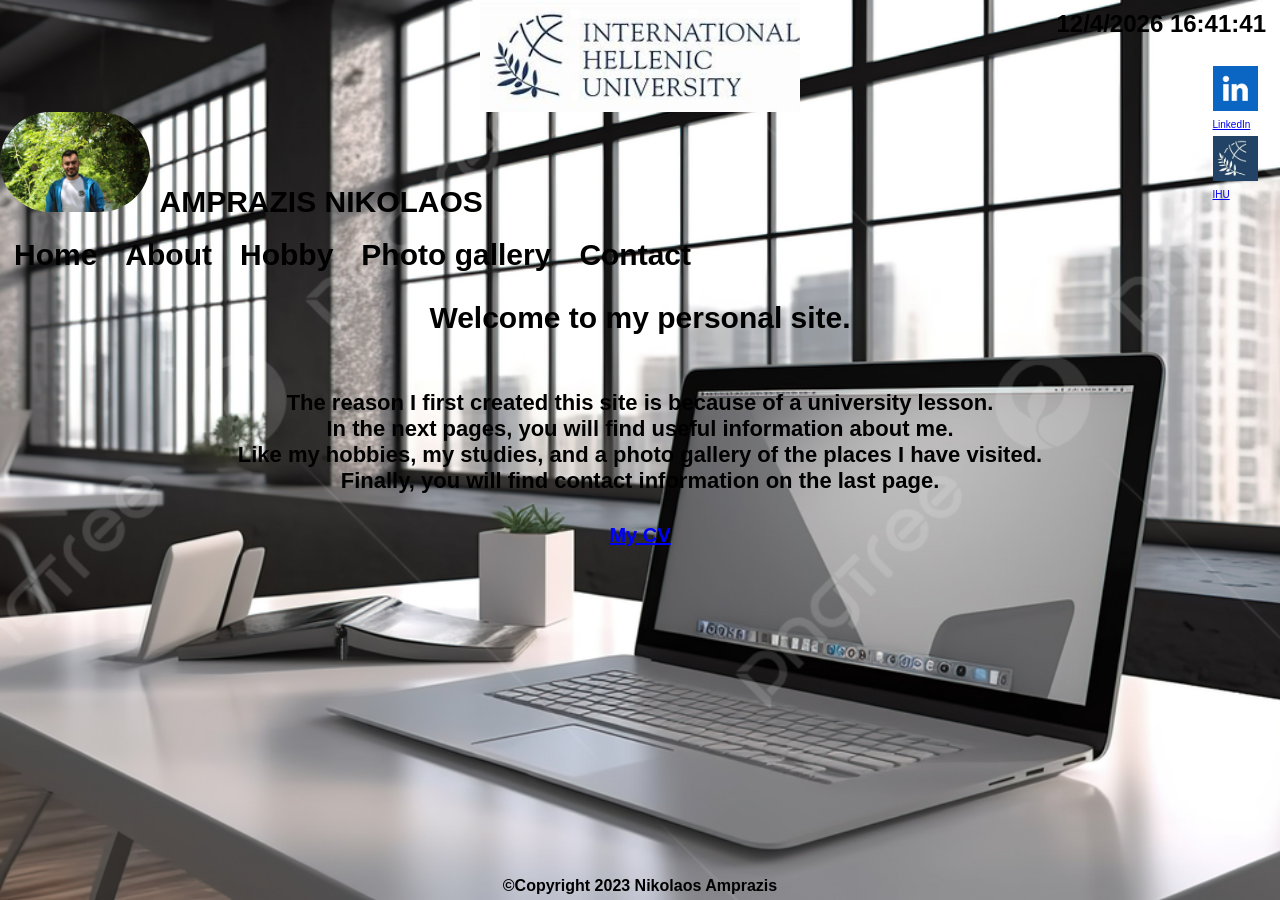
<file: index.html>
<!DOCTYPE html>
<html>
  <head>
    <meta charset="UTF-8">
    <meta name="viewport" content="width=device-width, initial-scale=1.0">
    <title>Welcome</title>
    <link rel="stylesheet" href="sidebar.css">
    <link rel="stylesheet" href="style.css">

 <style>

  body{
   background-image: url("pictures/computer.png");
   background-repeat: no-repeat;
   background-size: cover ;
   background-position: center;
   margin: 0;
   height: 100vh;
  }

 </style>
  </head>
<body>

<strong><div id="datetime" style="position: fixed; right: 14px; top: 10px; font-size: 24px; "></div></strong>
<script>
    function updateDateTime() {
        var now = new Date();
        var date = now.toLocaleDateString();
        var options = { hour12: false };
        var time = now.toLocaleTimeString(undefined, options);
        var dateTimeString = date + ' ' + time;

        document.getElementById('datetime').innerHTML = dateTimeString;
    }
    updateDateTime();

    setInterval(updateDateTime, 1000);
</script>

      <img  class="logo" src="pictures/logo.png" >
      <img class="profile" src="pictures/profile.jpg">
      <h1 class="h1">AMPRAZIS NIKOLAOS</h1>

    <nav class="navbar">
        <ul>
            <li><a href="index.html">Home</a></li>
            <li><a href="about.html">About</a></li>
            <li><a href="hobby.html">Hobby</a></li>
            <li><a href="gallery.html">Photo gallery</a></li>
            <li><a href="contact.html">Contact</a></li>
        </ul>
    </nav>

    <div class="sidebar">
      <div class="sidebar-link">
        <a href="https://www.linkedin.com/in/nikos-amprazis-949815175" target="_blank">
        <img src="pictures/linkedIn.png" alt="LinkedIn">
        <div>LinkedIn</div>
        </a>
      </div>
      <div class="sidebar-link">
        <a href="https://www.iee.ihu.gr/" target="blank">
          <img src="pictures/ihu.jpg" alt="IHU">
        <div>IHU</div>
        </a>
      </div>
    </div>

  <div style="
  display: flex; 
  flex-direction: row;
  width: 100%;
  color: rgb(0, 0, 0);
  font-size: 25px;
  text-align: center;">

  <div style="flex: 1;  ">
    <p class="personal"><strong>Welcome to my personal site.</p>
    <div class="paragraph">The reason I first created this site is because of a university lesson.<br>
       In the next pages, you will find useful information about me.<br>
       Like my hobbies, my studies, and a photo gallery of the places I have visited.<br>
       Finally, you will find contact information on the last page.</strong></div>
       <p class="cv"><a href="https://drive.google.com/drive/folders/1dZpvK_fL6KqmXzzp0EK8Rc3xNooOUPY3?usp=drive_link" target="_blank" class="cv">My CV</a></p>
  </div>
</div>

	<div class="copy">
	<p><strong>&copy;Copyright 2023 Nikolaos Amprazis</strong></p>
	</div>
</body>
</html>
</file>
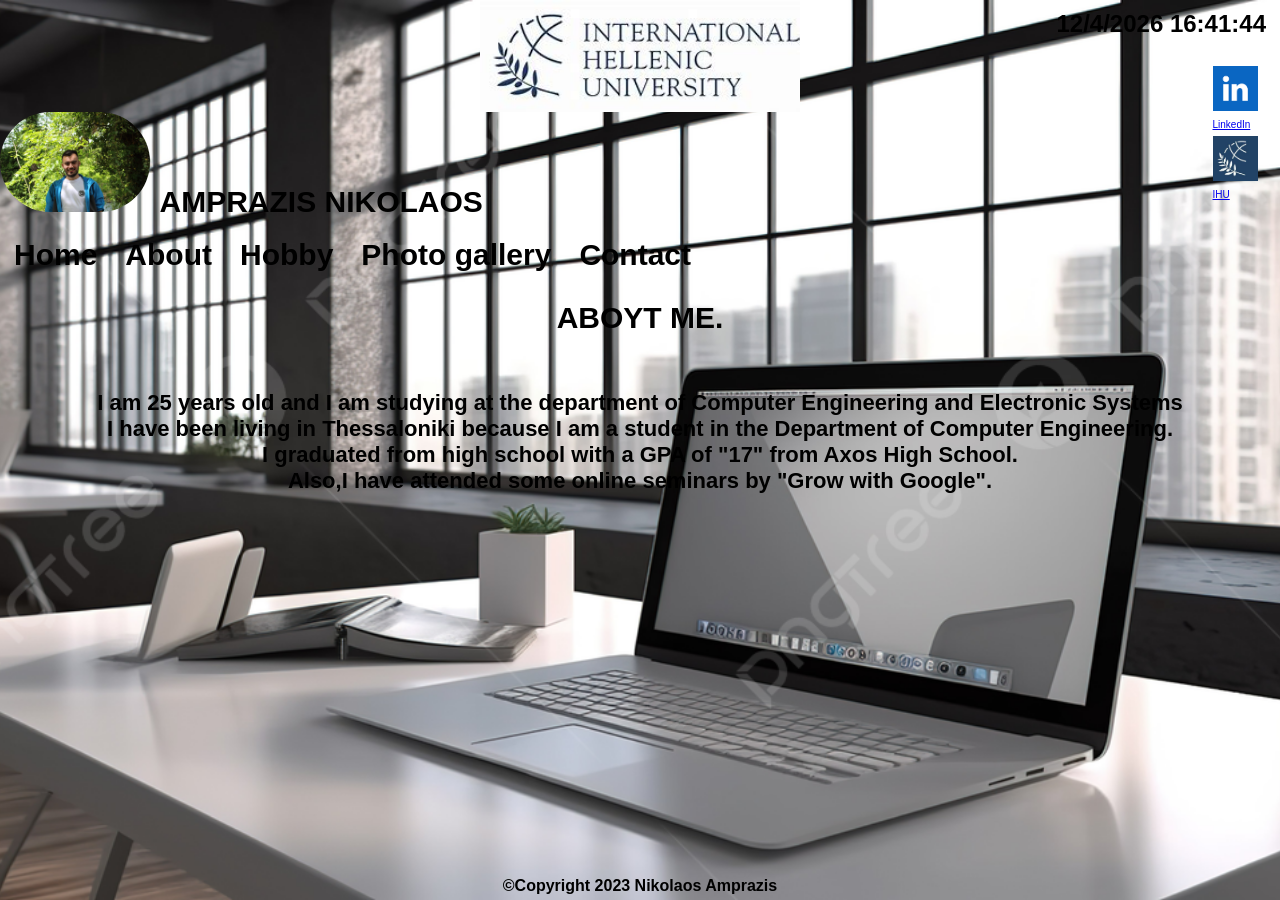
<file: about.html>
<!DOCTYPE html>
<html>
  <head>
    <meta charset="UTF-8">
    <meta name="viewport" content="width=device-width, initial-scale=1.0">
    <title>Welcome</title>
    <link rel="stylesheet" href="sidebar.css">
    <link rel="stylesheet" href="style.css">

 <style>

  body{
   background-image: url("pictures/computer.png");
   background-repeat: no-repeat;
   background-size: cover ;
   background-position: center;
   margin: 0;
   height: 100vh;
}
 </style>
  </head>
<body>

<strong><div id="datetime" style="position: fixed; right: 14px; top: 10px; font-size: 24px; "></div></strong>
<script>
    function updateDateTime() {
        var now = new Date();
        var date = now.toLocaleDateString();
        var options = { hour12: false };
        var time = now.toLocaleTimeString(undefined, options);
        var dateTimeString = date + ' ' + time;

        document.getElementById('datetime').innerHTML = dateTimeString;
    }
    updateDateTime();

    setInterval(updateDateTime, 1000);
</script>

      <img  class="logo" src="pictures/logo.png" >
      <img class="profile" src="pictures/profile.jpg">
      <h1 class="h1">AMPRAZIS NIKOLAOS</h1>

    <nav class="navbar">
        <ul>
            <li><a href="index.html">Home</a></li>
            <li><a href="about.html">About</a></li>
            <li><a href="hobby.html">Hobby</a></li>
            <li><a href="gallery.html">Photo gallery</a></li>
            <li><a href="contact.html">Contact</a></li>
        </ul>
    </nav>

    <div class="sidebar">
      <div class="sidebar-link">
        <a href="https://www.linkedin.com/in/nikos-amprazis-949815175" target="_blank">
        <img src="pictures/linkedIn.png" alt="LinkedIn">
        <div>LinkedIn</div>
        </a>
      </div>
      <div class="sidebar-link">
        <a href="https://www.iee.ihu.gr/" target="blank">
          <img src="pictures/ihu.jpg" alt="IHU">
        <div>IHU</div>
        </a>
      </div>
    </div>

  <div style="
  display: flex; 
  flex-direction: row;
  width: 100%;
  color: rgb(0, 0, 0);
  font-size: 25px;
  text-align: center;">

  <div style="flex: 1;  ">
    <p class="about"><strong>ABOYT ME.</p>
    <div class="paragraph"> I am 25 years old and I am studying at the department of Computer Engineering and Electronic Systems<br>
      I have been living in Thessaloniki because I am a student in the Department of Computer Engineering.<br>
      I graduated from high school with a GPA of "17" from Axos High School.<br>
      Also,I have attended some online seminars by "Grow with Google".</strong></div>
  </div>
</div>

	<div class="copy">
	<p><strong>&copy;Copyright 2023 Nikolaos Amprazis</strong></p>
	</div>
</body>
</html>
</file>
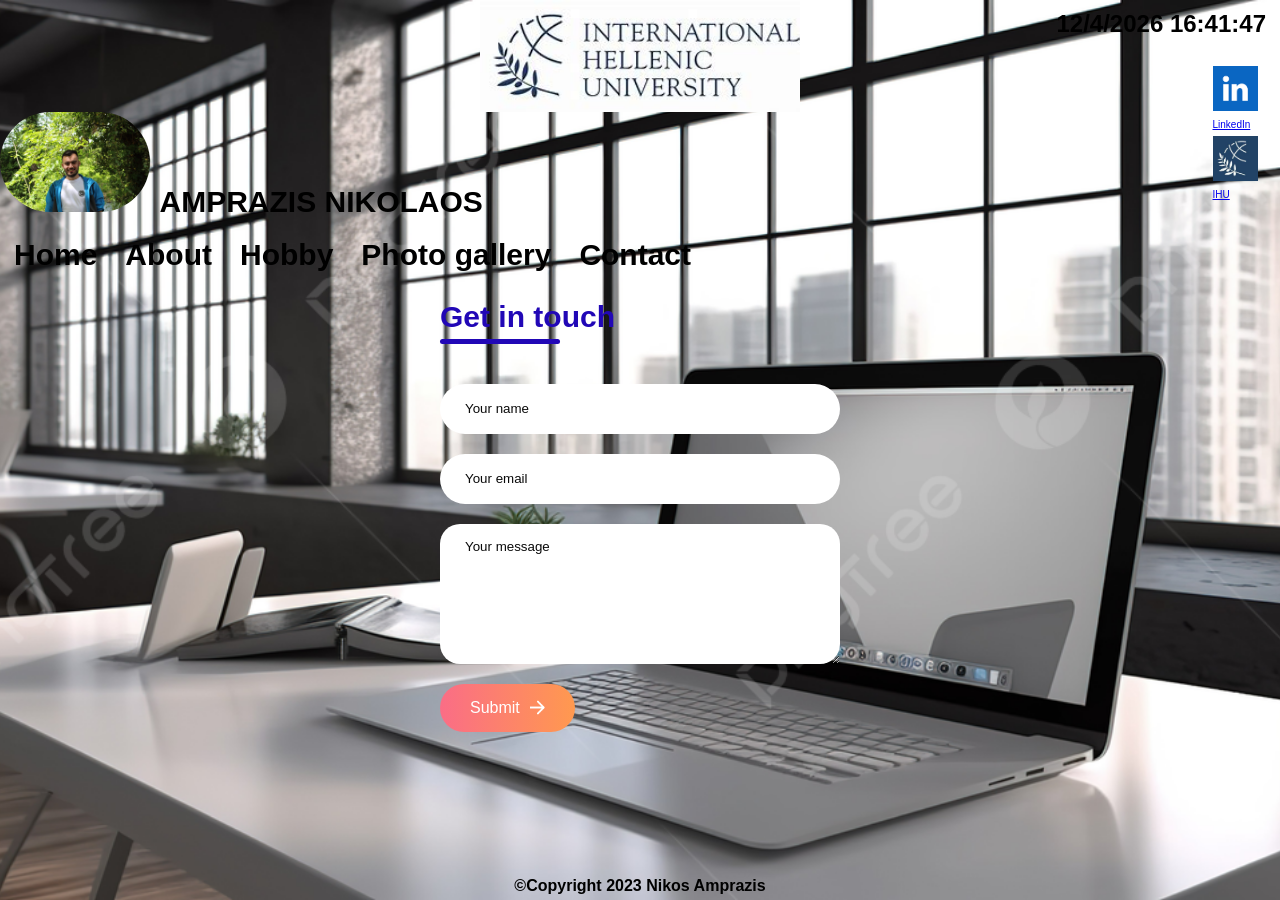
<file: contact.html>
<!DOCTYPE html>
<html>
  <head>
    <meta charset="UTF-8">
    <meta name="viewport" content="width=device-width, initial-scale=1.0">
    <title>Welcome</title>
    <link rel="stylesheet" href="sidebar.css">
    <link rel="stylesheet" href="style.css">
    <style>
 
  body , html{
    background-image: url("pictures/computer.png");
    background-repeat: no-repeat;
    background-size: cover ;
    background-position: center;
    margin: 0;
    height: 100vh;
  }
    </style>
  </head>
<body>

<strong><div id="datetime" style="position: fixed; right: 14px; top: 10px; font-size: 24px; "></div></strong>
  <script>
      function updateDateTime() {
          var now = new Date();
          var date = now.toLocaleDateString();
          var options = { hour12: false };
          var time = now.toLocaleTimeString(undefined, options);
          var dateTimeString = date + ' ' + time;

          document.getElementById('datetime').innerHTML = dateTimeString;
      }
      updateDateTime();

      setInterval(updateDateTime, 1000);
  </script>
      <img  class="logo" src="pictures/logo.png" > 
      <img class="profile" src="pictures/profile.jpg">
      <h1 class="h1">AMPRAZIS NIKOLAOS</h1>

    <nav class="navbar">
        <ul>
            <li><a href="index.html">Home</a></li>
            <li><a href="about.html">About</a></li>
            <li><a href="hobby.html">Hobby</a></li>
            <li><a href="gallery.html">Photo gallery</a></li>
            <li><a href="contact.html">Contact</a></li>
        </ul>
    </nav>
    
     <div class="sidebar">
      <div class="sidebar-link">
        <a href="https://www.linkedin.com/in/nikos-amprazis-949815175" target="_blank">
        <img src="pictures/linkedIn.png" alt="LinkedIn">
        <div>LinkedIn</div>
        </a>
      </div>
      <div class="sidebar-link">
        <a href="https://www.iee.ihu.gr/" target="blank">
          <img src="pictures/ihu.jpg" alt="IHU">
        <div>IHU</div>
        </a>
      </div>
    </div>

    <div class="contact-container">
      <form action="https://api.web3forms.com/submit" method="POST" class="contact-left">
        <div class="contact-left-title">
          <h2>Get in touch</h2>
          <hr>
        </div>
        <input type="hidden" name="access_key" value="1da6fba8-c21f-42be-bdca-db766f902430">
        <input type="text" name="name" placeholder="Your name" class="contact-inputs" required>
        <input type="email" name="email" placeholder="Your email" class="contact-inputs" required>
        <textarea name="message" placeholder="Your message" class="contact-inputs" required></textarea>
        <button type="submit">Submit <img src="pictures/arrow_icon.png"></button>
      </form>
    </div>
    <div class="copy">
<p><strong>&copy;Copyright 2023 Nikos Amprazis</strong></p>
	</div>
</body>
</html>
</file>
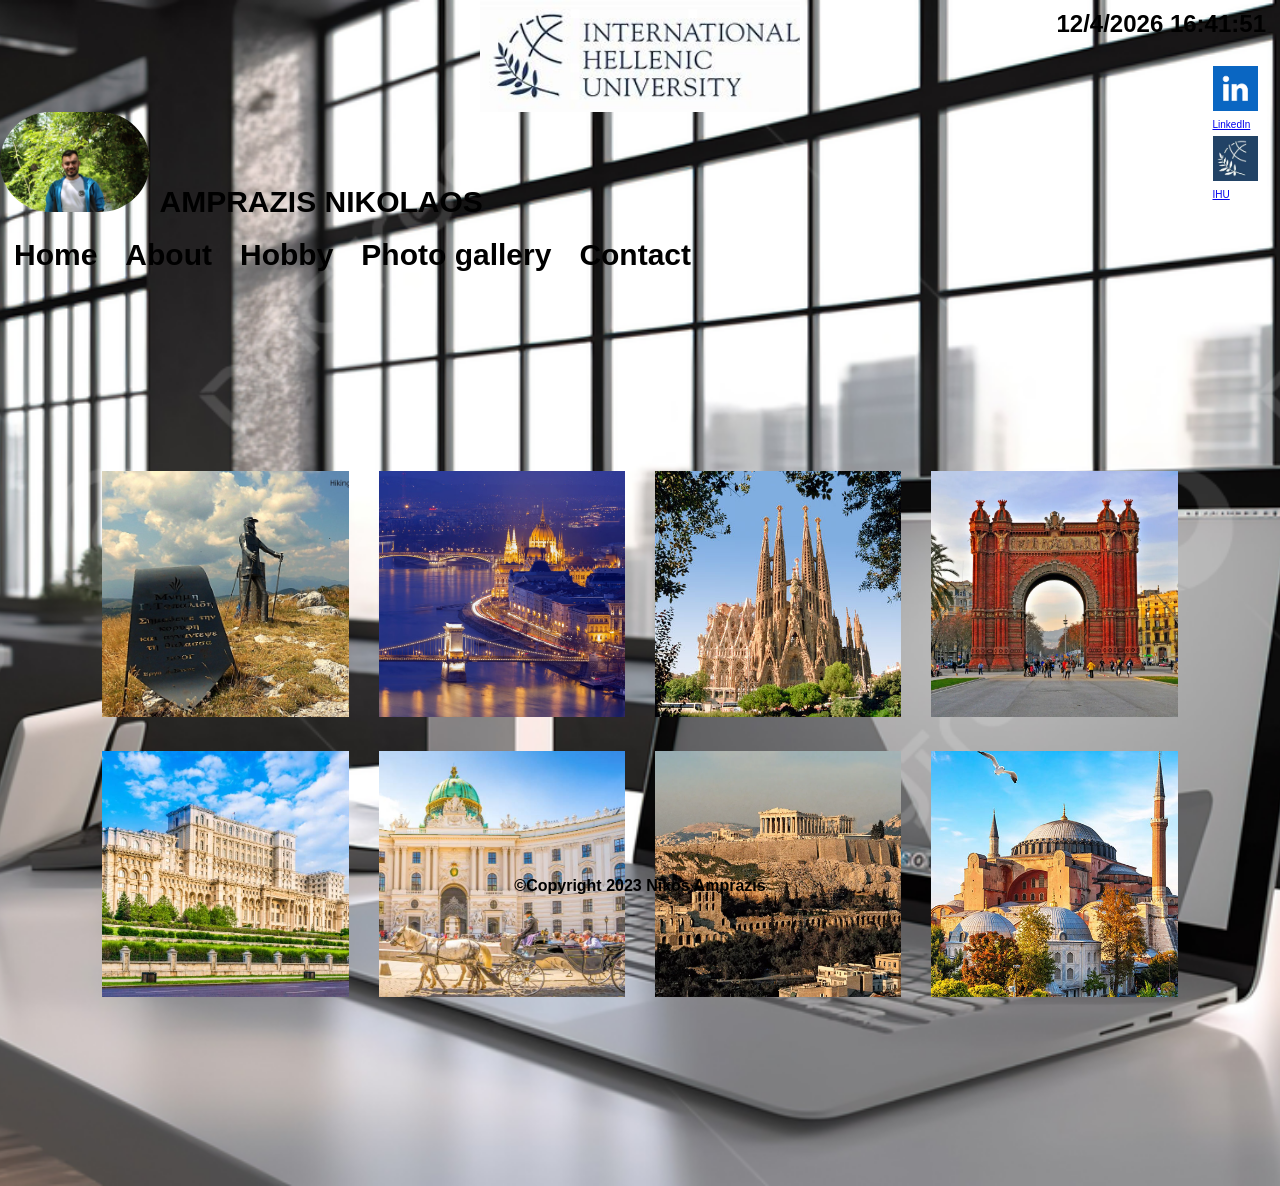
<file: gallery.html>
<!DOCTYPE html>
<html>
  <head>
    <meta charset="UTF-8">
    <meta name="viewport" content="width=device-width, initial-scale=1.0">
    <title>Welcome</title>
    <link rel="stylesheet" href="sidebar.css">
    <link rel="stylesheet" href="style.css">
    <link rel="stylesheet" href="lightbox.css">
    
    <style>
  body{
   background-image: url("pictures/computer.png");
   background-repeat: no-repeat;
   background-size: cover ;
   background-position: center; 
   height: 100%;
  }
    </style>
  </head>
<body>

<strong><div id="datetime" style="position: fixed; right: 14px; top: 10px; font-size: 24px; "></div></strong>
<script>
    function updateDateTime() {
        var now = new Date();
        var date = now.toLocaleDateString();
        var options = { hour12: false };
        var time = now.toLocaleTimeString(undefined, options);
        var dateTimeString = date + ' ' + time;

        document.getElementById('datetime').innerHTML = dateTimeString;
    }
    updateDateTime();

    setInterval(updateDateTime, 1000);
</script>

      <img  class="logo" src="pictures/logo.png" >
      <img class="profile" src="pictures/profile.jpg">
      <h1 class="h1">AMPRAZIS NIKOLAOS</h1>

    <nav class="navbar">
        <ul>
            <li><a href="index.html">Home</a></li>
            <li><a href="about.html">About</a></li>
            <li><a href="hobby.html">Hobby</a></li>
            <li><a href="gallery.html">Photo gallery</a></li>
            <li><a href="contact.html">Contact</a></li>
        </ul>
    </nav>

      <div class="sidebar">
      <div class="sidebar-link">
        <a href="https://www.linkedin.com/in/nikos-amprazis-949815175" target="_blank">
        <img src="pictures/linkedIn.png" alt="LinkedIn">
        <div>LinkedIn</div>
        </a>
      </div>
      <div class="sidebar-link">
        <a href="https://www.iee.ihu.gr/" target="blank">
          <img src="pictures/ihu.jpg" alt="IHU">
        <div>IHU</div>
        </a>
      </div>
    </div>

 <div class="container">
      <div class="gallery">
        <a href="pictures/image1.jpg" data-lightbox="topia" data-title="Caption1">
          <img src="pictures/image1.jpg">
        </a>
         <a href="pictures/image2.png" data-lightbox="topia" data-title="Caption2">
          <img src="pictures/image2.png">
        </a>
        <a href="pictures/image3.jpg" data-lightbox="topia" data-title="Caption3">
          <img src="pictures/image3.jpg">
        </a>
         <a href="pictures/image4.png" data-lightbox="topia" data-title="Caption4">
          <img src="pictures/image4.png">
        </a>
         <a href="pictures/image5.jpg" data-lightbox="topia" data-title="Caption5">
          <img src="pictures/image5.jpg">
        </a>
         <a href="pictures/image6.jpg" data-lightbox="topia" data-title="Caption6">
          <img src="pictures/image6.jpg">
        </a>
         <a href="pictures/image7.png" data-lightbox="topia" data-title="Caption7">
          <img src="pictures/image7.png">
        </a>
         <a href="pictures/image8.jpg" data-lightbox="topia" data-title="Caption8">
          <img src="pictures/image8.jpg">
        </a>

      </div>
    </div>
<script src="lightbox-plus-jquery.js"></script>
	<div class="copy">
	<p><strong>&copy;Copyright 2023 Nikos Amprazis</strong></p>
	</div>
  </body>
</html>
</file>
<file: sidebar.css>
.sidebar{
    position: fixed;
    right: 10px;
    bottom: 0;
    top: 50px;
    width: 70px;
}

.sidebar-link{
    display: flex;
    flex-direction: column;
    justify-content: center;
    align-items: center;
    height: 70px;
    padding-top: 25px;
}

.sidebar-link:hover {
    background-color:  hsl(123, 43%, 50%);
}

.sidebar-link img{
    margin-bottom: 4px;
    height: 45px;
}

.sidebar-link div{
    font-family: Arial, Helvetica, sans-serif;
    font-size: 10px;
}
</file>
<file: style.css>
*{
  margin: 0;
  padding: 0;
  box-sizing: border-box;
  font-family: sans-serif;
}
body{
   background-image: url("pictures/computer.png");
   background-repeat: no-repeat;
   background-size: cover ;
   background-position: center;
}
.h1{
  font-size: 30px;
  font-family: Arial, Helvetica, sans-serif;
  padding-bottom: 5px;
  padding-left: 5px;
}
.personal{
  font-size: 30px;
  font-family: Arial, Helvetica, sans-serif;
  padding-bottom: 25px;
  padding-top: 15px;
}

.paragraph{
  display: flex;
  flex-direction: column;
  font-size: 22px;
  font-family: Arial, Helvetica, sans-serif;
  padding: 30px 0px ;
  justify-content: center;
  align-items: center;
  text-align: center;
}

.about{
  font-size: 30px;
  font-family: Arial, Helvetica, sans-serif;
  padding-bottom: 25px;
  padding-top: 15px;
}

.hobby{
  font-size: 30px;
  font-family: Arial, Helvetica, sans-serif;
  padding-bottom: 25px;
  padding-top: 15px;
}
.navbar ul{
    list-style-type: none;
    padding: 0px;
    margin: 0px;
    overflow: hidden;
}

.navbar a{
    font-weight: bold;
    color: rgb(0, 0, 0);
    text-decoration: none;
    padding: 14px;
    display: block;
    text-align: center;
}

.navbar a:hover{
    background-color: hsl(123, 43%, 50%);
}

.navbar li{
    float: left;
}  

.navbar {
  font-size: 25px;
}

.copy {
  display: inline;
  position:fixed;
  bottom: 0;
  width: 100%;
  text-align: center;
  padding: 5px;
}

.logo{
  display: block;
  margin-left: auto;
  margin-right: auto;
}

.profile{
  height: 100px;
  border-radius: 50px;
}

h1{
  text-align: center;
  display: inline-block;
  font-size: 25px;
}

.cv{
  font-size: 20px;
  font-family: Arial, Helvetica, sans-serif;
  font-weight: bold;
  color: blue; 
  text-decoration: underline; 
}

.cv:hover {
  cursor: pointer;
}

.container{
  width: 100%;
  min-height: 100vh;
  display: flex;
  align-items: center;
  justify-content: center;
  padding: 40px 8%;
}

.gallery{
  display: grid;
  grid-template-columns: repeat(auto-fit, minmax(240px, 1fr));
  grid-gap: 30px;
}

.gallery img{
  width: 100%;
  object-fit: cover;
  aspect-ratio: 1;
}

body{
  font-family:Arial, Helvetica, sans-serif;
}

.contact-container{
  height:460px;
  display: flex;
  align-items: center;
  justify-content: space-evenly;
}

.contact-left{
  display: flex;
  flex-direction: column;
  align-items: start;
  gap: 20px;
}

.contact-left-title h2{
  font-weight: 600;
  color: rgb(33, 7, 182);
  font-size: 30px;
  margin-bottom: 5px;
}

.contact-left-title hr{
  border: none;
  width: 120px;
  height: 5px;
  background-color: rgb(33, 7, 182);
  border-radius: 10px;
  margin-bottom: 20px;
}

.contact-inputs{
  width: 400px;
  height: 50px;
  border: none;
  outline: none;
  padding-left: 25px;
  font-weight: 500;
  color: rgb(0, 0, 0);
  border-radius: 50px;
}

.contact-left textarea{
  height: 140px ;
  padding-top: 15px;
  border-radius: 20px;
}

.contact-inputs:focus{
  border: 2px solid #ff994f;
}

.contact-inputs::placeholder{
  color:#0a0a0a;
}

.contact-left button{
  display: flex;
  align-items: center;
  padding: 15px 30px;
  font-size: 16px;
  color: #fff;
  gap: 10px;
  border: none;
  border-radius: 50px;
  background: linear-gradient(270deg,#ff994f,#fa6d86);
  cursor: pointer;
}

.contact-left button img{
  height: 15px;
}

@media screen and (max-width: 750px) {
  .h1,
  .personal,
  .paragraph,
  .about,
  .hobby,
  .navbar {
    font-size: 20px;
  }

  .gallery img{
    height: 120px;
}

  .logo {
    width: 30%;
  }

  .profile {
    height: 80px;
  }
}

@media screen and (min-width: 751px) and (max-width: 1024px) {
  .h1,
  .personal,
  .about,
  .hobby,
  .navbar {
    font-size: 25px;
  }
   .logo {
    width: 50%;
  }

   .gallery img{
    height: 200px;
}

  .profile {
    height: 80px;
  }
}

@media only screen and (min-width: 1025px) {
  .h1,
  .personal,
  .about,
  .hobby,
  .navbar {
    font-size: 30px;
  }
   .logo {
    width: 25%;
  }

  .profile {
    height: 100px;
  }
}
</file>
